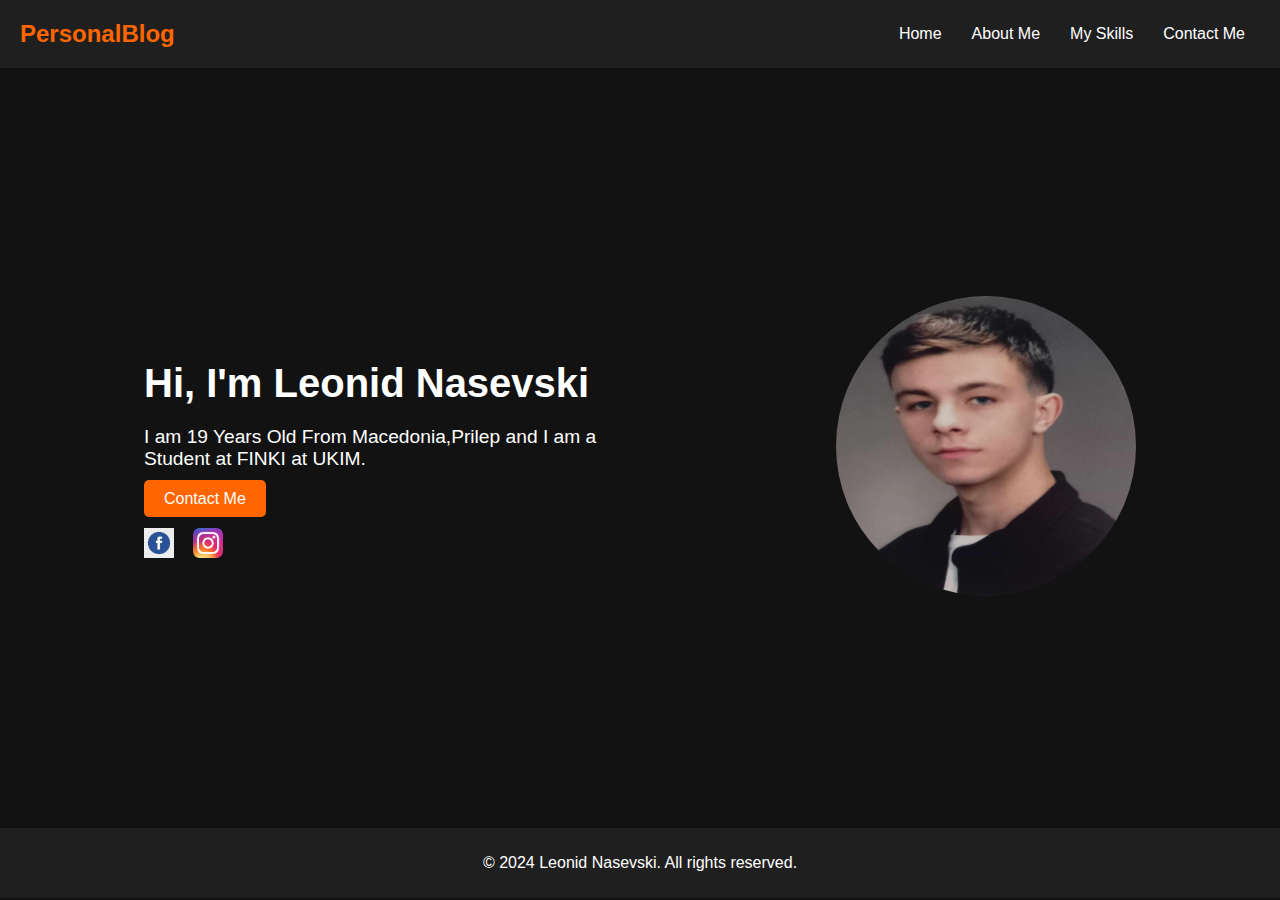
<file: domasna/index.html>
<!DOCTYPE html>
<html lang="en">
<head>
    <meta charset="UTF-8">
    <meta name="viewport" content="width=device-width, initial-scale=1.0">
    <title>Home - Leonid Nasevski</title>
    <link rel="stylesheet" href="css/styles.css">
</head>
<body>
    <header>
        <div class="logo">PersonalBlog</div>
        <nav>
            <ul>
                <li><a href="index.html">Home</a></li>
                <li><a href="about.html">About Me</a></li>
                <li><a href="skills.html">My Skills</a></li>
                <li><a href="contact.html">Contact Me</a></li>
            </ul>
        </nav>
    </header>
    <main>
        <section class="intro">
            <div class="intro-text">
                <h1>Hi, I'm Leonid Nasevski</h1>
                <p>I am 19 Years Old From Macedonia,Prilep and I am a Student at FINKI at UKIM.</p>
                <a href="contact.html" class="btn">Contact Me</a>
                <div class="social-icons">
                    <a href="https://www.facebook.com/leo.nasevski.3/"><img src="f79920f4cb34986684e29df42ec0cebe.jpg" alt="Facebook"></a>
                    <a href="https://www.instagram.com/le_onid6370/"><img src="Instagram_icon.png" alt="instagram"></a>
  </div>
            </div>
            <div class="intro-image">
                <img src="448631337_982545533249154_8819683776317566992_n.jpg" alt="Leonid Nasevski">
            </div>
        </section>
    </main>
    <footer>
        <p>&copy; 2024 Leonid Nasevski. All rights reserved.</p>
    </footer>
</body>
</html>
</file>
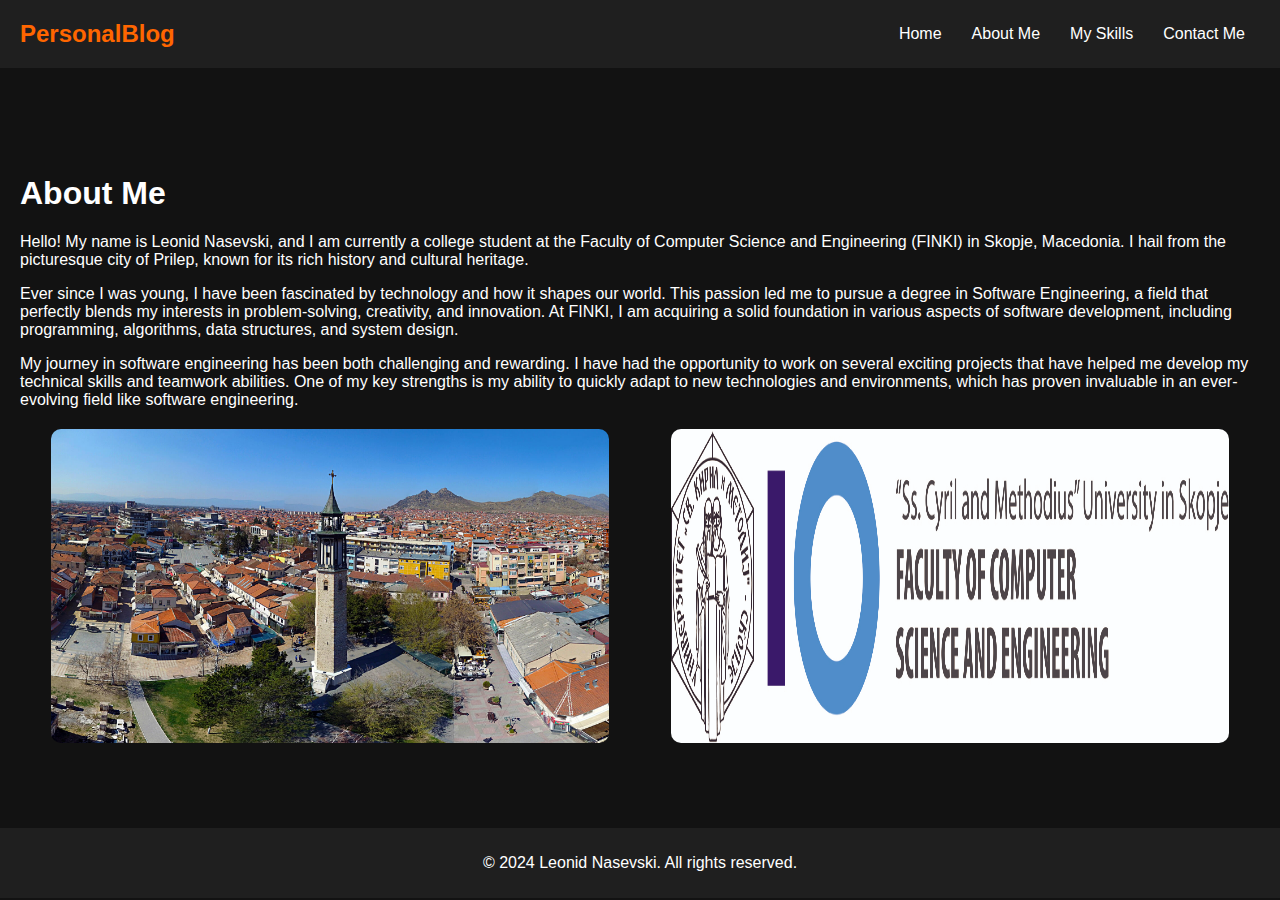
<file: domasna/about.html>
<!DOCTYPE html>
<html lang="en">
<head>
    <meta charset="UTF-8">
    <meta name="viewport" content="width=device-width, initial-scale=1.0">
    <title>About Me - Leonid Nasevski</title>
    <link rel="stylesheet" href="css/styles.css">
</head>
<body>
    <header>
        <div class="logo">PersonalBlog</div>
        <nav>
            <ul>
                <li><a href="index.html">Home</a></li>
                <li><a href="about.html">About Me</a></li>
                <li><a href="skills.html">My Skills</a></li>
                <li><a href="contact.html">Contact Me</a></li>
            </ul>
        </nav>
    </header>
    <main>
        <section class="about-me">
            <h1>About Me</h1>
            <div class="bio">
                <p>Hello! My name is Leonid Nasevski, and I am currently a college student at the Faculty of Computer Science and Engineering (FINKI) in Skopje, Macedonia. I hail from the picturesque city of Prilep, known for its rich history and cultural heritage.</p>
                <p>Ever since I was young, I have been fascinated by technology and how it shapes our world. This passion led me to pursue a degree in Software Engineering, a field that perfectly blends my interests in problem-solving, creativity, and innovation. At FINKI, I am acquiring a solid foundation in various aspects of software development, including programming, algorithms, data structures, and system design.</p>
                <p>My journey in software engineering has been both challenging and rewarding. I have had the opportunity to work on several exciting projects that have helped me develop my technical skills and teamwork abilities. One of my key strengths is my ability to quickly adapt to new technologies and environments, which has proven invaluable in an ever-evolving field like software engineering.</p>
              </div>
            <div class="images">
                <img src="Image_5DD6DF6C_E59D_8F8B_41E2_2728DB33DC88_en.jpg" alt="Prilep" class="image">
                <img src="Logo_FINKI_UKIM_EN.jpg" alt="FINKI" class="image">
            </div>
        </section>
    </main>
    <footer>
        <p>&copy; 2024 Leonid Nasevski. All rights reserved.</p>
    </footer>
</body>
</html>
</file>
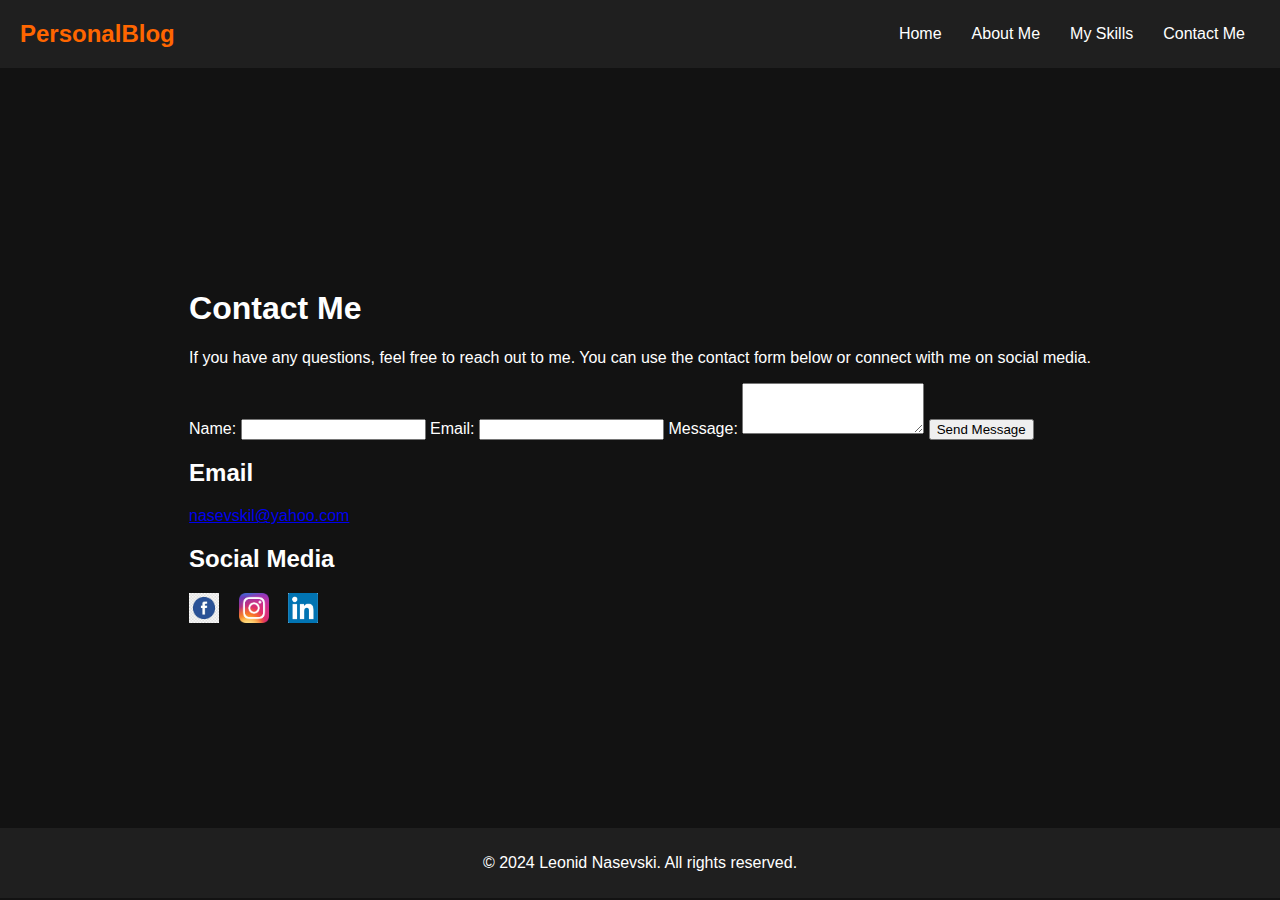
<file: domasna/contact.html>
<!DOCTYPE html>
<html lang="en">
<head>
    <meta charset="UTF-8">
    <meta name="viewport" content="width=device-width, initial-scale=1.0">
    <title>Contact Me - Leonid Nasevski</title>
    <link rel="stylesheet" href="css/styles.css">
</head>
<body>
    <header>
        <div class="logo">PersonalBlog</div>
        <nav>
            <ul>
                <li><a href="index.html">Home</a></li>
                <li><a href="about.html">About Me</a></li>
                <li><a href="skills.html">My Skills</a></li>
                <li><a href="contact.html">Contact Me</a></li>
            </ul>
        </nav>
    </header>
    <main>
        <section class="contact-me">
            <h1>Contact Me</h1>
            <p>If you have any questions, feel free to reach out to me. You can use the contact form below or connect with me on social media.</p>
            <div class="contact-form">
                <form action="mailto:nasevskil@yahoo.com" method="post" enctype="text/plain">
                    <label for="name">Name:</label>
                    <input type="text" id="name" name="name" required>
                    
                    <label for="email">Email:</label>
                    <input type="email" id="email" name="email" required>
                    
                    <label for="message">Message:</label>
                    <textarea id="message" name="message" rows="3" required></textarea>
                    
                    <button type="submit">Send Message</button>
                </form>
            </div>
            <div class="contact-info">
                <h2>Email</h2>
                <p><a href="mailto:nasevskil@yahoo.com">nasevskil@yahoo.com</a></p>
                <h2>Social Media</h2>
                <div class="social-icons">
                    <a href="https://www.facebook.com/leo.nasevski.3/"><img src="f79920f4cb34986684e29df42ec0cebe.jpg" alt="Facebook"></a>
                    <a href="https://www.instagram.com/le_onid6370/"><img src="Instagram_icon.png" alt="instagram"></a>
                    <a href="https://www.linkedin.com/feed/"><img src="download.png" alt="LinkedIn"></a>
                   </div>
            </div>
        </section>
    </main>
    <footer>
        <p>&copy; 2024 Leonid Nasevski. All rights reserved.</p>
    </footer>
</body>
</html>
</file>
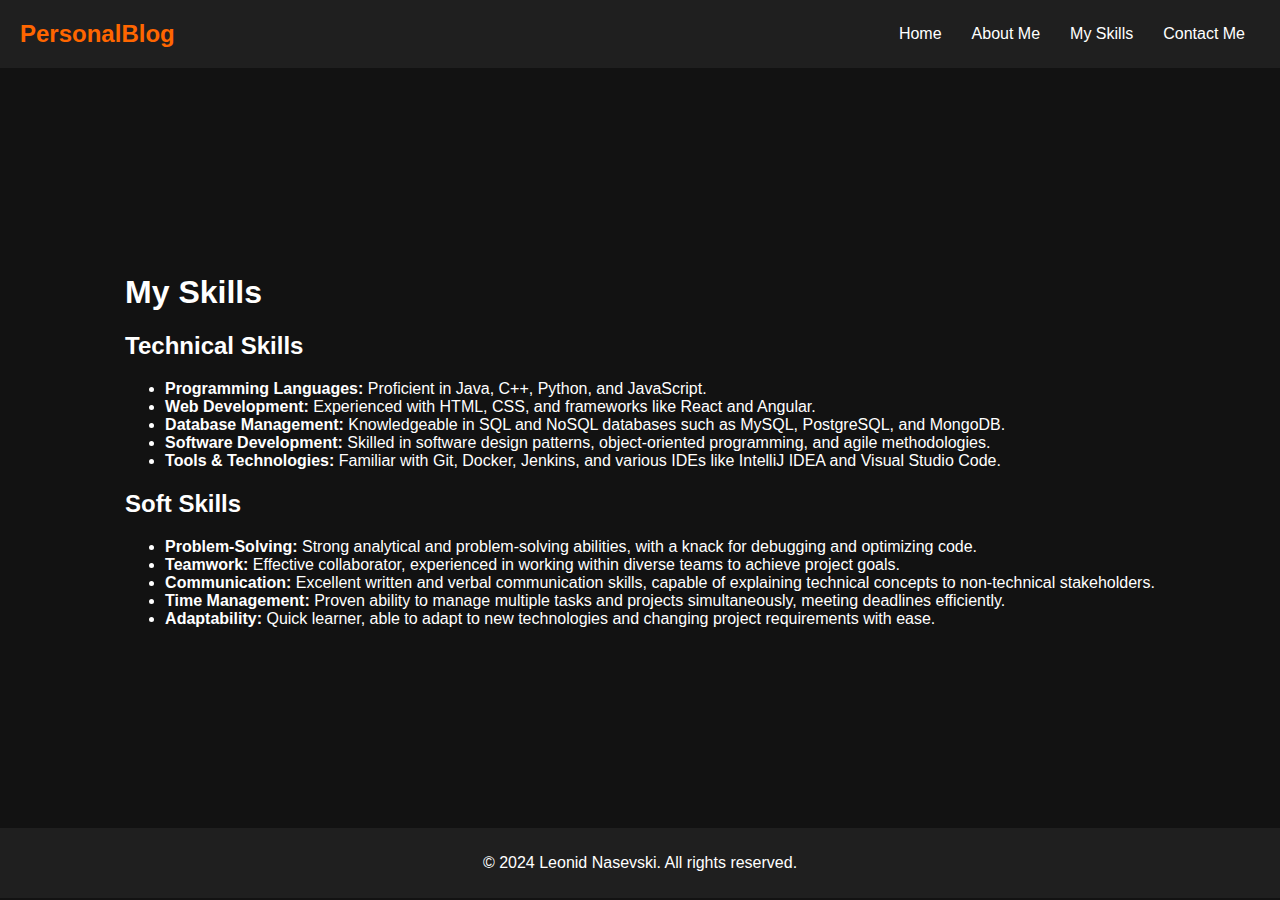
<file: domasna/skills.html>
<!DOCTYPE html>
<html lang="en">
<head>
    <meta charset="UTF-8">
    <meta name="viewport" content="width=device-width, initial-scale=1.0">
    <title>My Skills - Leonid Nasevski</title>
    <link rel="stylesheet" href="css/styles.css">
</head>
<body>
    <header>
        <div class="logo">PersonalBlog</div>
        <nav>
            <ul>
                <li><a href="index.html">Home</a></li>
                <li><a href="about.html">About Me</a></li>
                <li><a href="skills.html">My Skills</a></li>
                <li><a href="contact.html">Contact Me</a></li>
            </ul>
        </nav>
    </header>
    <main>
        <section class="skills">
            <h1>My Skills</h1>
            <div class="skill-section">
                <h2>Technical Skills</h2>
                <ul>
                    <li><strong>Programming Languages:</strong> Proficient in Java, C++, Python, and JavaScript.</li>
                    <li><strong>Web Development:</strong> Experienced with HTML, CSS, and frameworks like React and Angular.</li>
                    <li><strong>Database Management:</strong> Knowledgeable in SQL and NoSQL databases such as MySQL, PostgreSQL, and MongoDB.</li>
                    <li><strong>Software Development:</strong> Skilled in software design patterns, object-oriented programming, and agile methodologies.</li>
                    <li><strong>Tools & Technologies:</strong> Familiar with Git, Docker, Jenkins, and various IDEs like IntelliJ IDEA and Visual Studio Code.</li>
                </ul>
            </div>
            <div class="skill-section">
                <h2>Soft Skills</h2>
                <ul>
                    <li><strong>Problem-Solving:</strong> Strong analytical and problem-solving abilities, with a knack for debugging and optimizing code.</li>
                    <li><strong>Teamwork:</strong> Effective collaborator, experienced in working within diverse teams to achieve project goals.</li>
                    <li><strong>Communication:</strong> Excellent written and verbal communication skills, capable of explaining technical concepts to non-technical stakeholders.</li>
                    <li><strong>Time Management:</strong> Proven ability to manage multiple tasks and projects simultaneously, meeting deadlines efficiently.</li>
                    <li><strong>Adaptability:</strong> Quick learner, able to adapt to new technologies and changing project requirements with ease.</li>
                </ul>
            </div>
            
        </section>
    </main>
    <footer>
        <p>&copy; 2024 Leonid Nasevski. All rights reserved.</p>
    </footer>
</body>
</html>
</file>
<file: domasna/css/styles.css>
body {
    font-family: Arial, sans-serif;
    margin: 0;
    padding: 0;
    background-color: #121212;
    color: #ffffff;
}

header {
    display: flex;
    justify-content: space-between;
    align-items: center;
    padding: 20px;
    background-color: #1f1f1f;
}

header .logo {
    font-size: 1.5em;
    font-weight: bold;
    color: #ff6600;
}

nav ul {
    list-style-type: none;
    padding: 0;
    margin: 0;
    display: flex;
}

nav ul li {
    margin: 0 15px;
}

nav ul li a {
    color: #ffffff;
    text-decoration: none;
    font-size: 1em;
}

nav ul li a:hover {
    color: #ff6600;
}

main {
    padding: 20px;
    display: flex;
    justify-content: center;
    align-items: center;
    height: 80vh;
}

.intro {
    display: flex;
    align-items: center;
    justify-content: space-between;
    width: 80%;
    margin: 0 auto;
}

.intro-text {
    max-width: 50%;
}

.intro-text h1 {
    font-size: 2.5em;
    margin-bottom: 20px;
}

.intro-text p {
    font-size: 1.2em;
    margin-bottom: 20px;
}

.btn {
    background-color: #ff6600;
    color: #ffffff;
    padding: 10px 20px;
    text-decoration: none;
    border-radius: 5px;
}

.btn:hover {
    background-color: #e55d00;
}

.social-icons {
    margin-top: 20px;
}

.social-icons a {
    margin-right: 15px;
}

.social-icons img {
    width: 30px;
    height: 30px;
}

.intro-image img {
    border-radius: 50%;
    width: 300px;
    height: 300px;
}

.images {
    display: flex;
    justify-content: space-around;
    margin-top: 20px;
}

.images .image {
    max-width: 45%;
    border-radius: 10px;
}

footer {
    background-color: #1f1f1f;
    color: #ffffff;
    text-align: center;
    padding: 10px 0;
    position: relative;
    bottom: 0;
    width: 100%;
}
</file>
